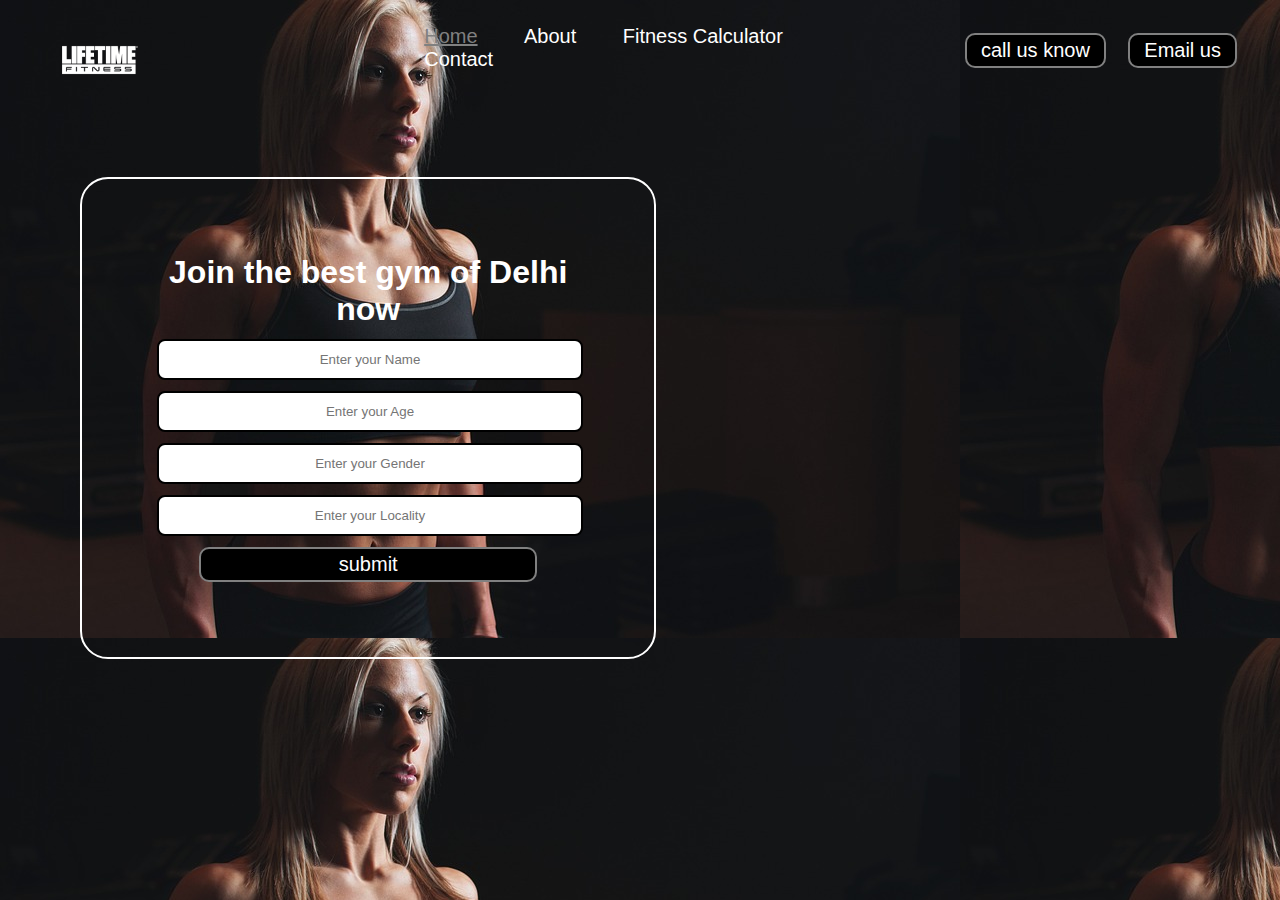
<file: project 2/index.html>
<!DOCTYPE html>
<html lang="en">
  <head>
    <meta charset="UTF-8" />
    <meta http-equiv="X-UA-Compatible" content="IE=edge" />
    <meta name="viewport" content="width=device-width, initial-scale=1.0" />
    <title>fitness</title>
  </head>
  <link rel="stylesheet" href="style.css" />
  <style>
        /* css reset */
        body{

            color: white;
            margin: 0px;

            padding: 0px;
    background:  url('website gym.jpg');
    font-family: 'Franklin Gothic Medium', 'Arial Narrow', Arial, sans-serif;


        }
        .left {

            position: absolute;
            left: 60px;
            top: 20px;
            display: inline-block;
            /* border: 2px solid red; */
            }

            .left img{
                width:80px;
                filter: invert(100%);
     }
     .left div{
        line-height: 10px;
        font-size: 26px;
        text-align: center;
     }
        .mid{
            display: block;
            width: 37%;
            margin: 25px auto;
            /* border: 2px solid green; */

        }
        .right{
            position: absolute;
            right: 34px;
            top: 33px;
            display: inline-block;
            /* border: 2px solid yellow; */
        }
        .navbar{
            display: inline-block;
        }

        .navbar li{
            display: inline-block;
            font-size: 20px;
        }

        .navbar li a{
            color: white;
            text-decoration: none;
            padding: 21px 21px;
        }
        .navbar li a:hover, .navbar li a.active{
            text-decoration: underline;
            color: grey;
        }
        .btn{
          margin: 0px 9px;
          background-color: black;
            color: white;
            padding: 4px 14px;
            border: 2px solid grey;
            border-radius: 10px;
            font-size: 20px;
            cursor: pointer;
            font-family: 'Franklin Gothic Medium', 'Arial Narrow', Arial, sans-serif;



        }
        .btn:hover{
          background-color: rgb(121, 116, 121);

        }
        .container{
            border: 2px solid white;
            margin: 106px 80px;
            padding: 75px;
            width: 33%;
            border-radius: 28px;
        }
        .form-group input{
          text-align: center;
          display: block;
          width: 400px;
          padding: 11px;
          border: 2px solid black;
          margin: 11px auto;
          border-radius: 8px;
          font-family: 'Franklin Gothic Medium', 'Arial Narrow', Arial, sans-serif;
        }
        
            
        
        .container H1{
          text-align: center;


        }
        .container button{
          display: block;
          width: 80%;
          margin: auto;
        }
        


        
        
  </style>
  <body>
    <header class="header">
      <!-- left boxfor logo -->
      <div class="left">
        <img src="Lifetime-Fitness-Logo.png" alt="" />
        
      </div>
      <!-- mid box for navbar -->
      <div class="mid">
        <ul class="navbar">
          <li><a href="#" class="active"> Home</a></li>
          <li><a href="#"> About</a></li>
          <li><a href="#"> Fitness Calculator</a></li>
          <li><a href="#">Contact</a></li>
        </ul>
      </div>
      <!-- right box  for buttons -->
      <div class="right">
        <button class="btn">call us know</button>
        <button class="btn">Email us</button>
      </div>
    </header>
    <div class="container">
      <h1>Join the best gym of Delhi now</h1>
      <form action="noaction.php">
        <div class="form-group">
          <input type="text" name="" placeholder="Enter your Name" />
        </div>
        <div class="form-group">
          <input type="text" name="" placeholder="Enter your Age" />
        </div>
        <div class="form-group">
          <input type="text" name="" placeholder="Enter your Gender" />
        </div>
        <div class="form-group">
          <input type="text" name="" placeholder="Enter your Locality" />
        </div>
        <button class="btn">submit</button>
      </form>
    </div>
  </body>
</html>
</file>
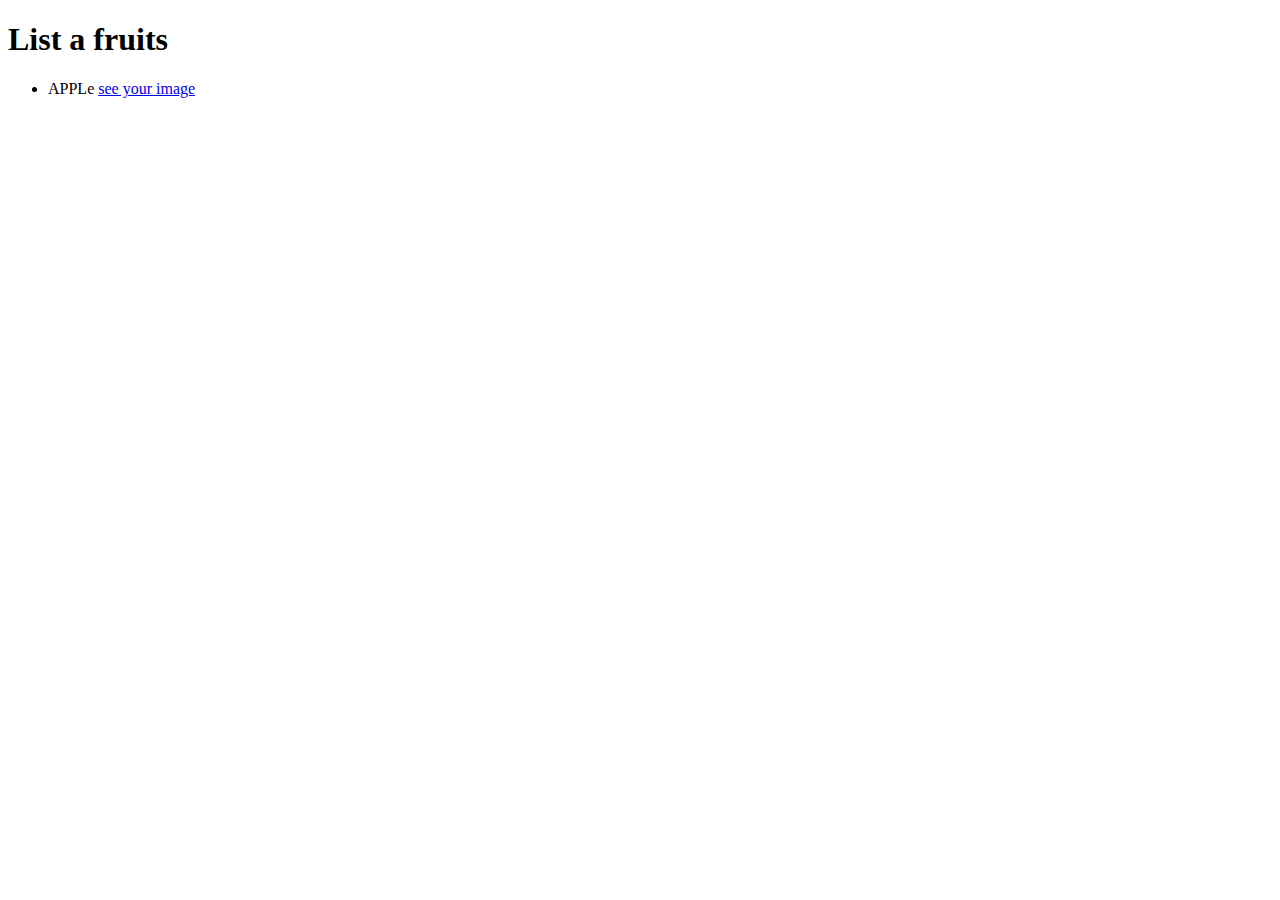
<file: project 2/basic.html>
<!DOCTYPE html>
<html lang="en">
<head>
    <meta charset="UTF-8">
    <meta name="viewport" content="width=device-width, initial-scale=1.0">
    <title>practise question</title>
    <h1> List a fruits</h1>
    <ul>
        <li> APPLe <a href="background images web development.avif"> see your image</a> </li>
</file>
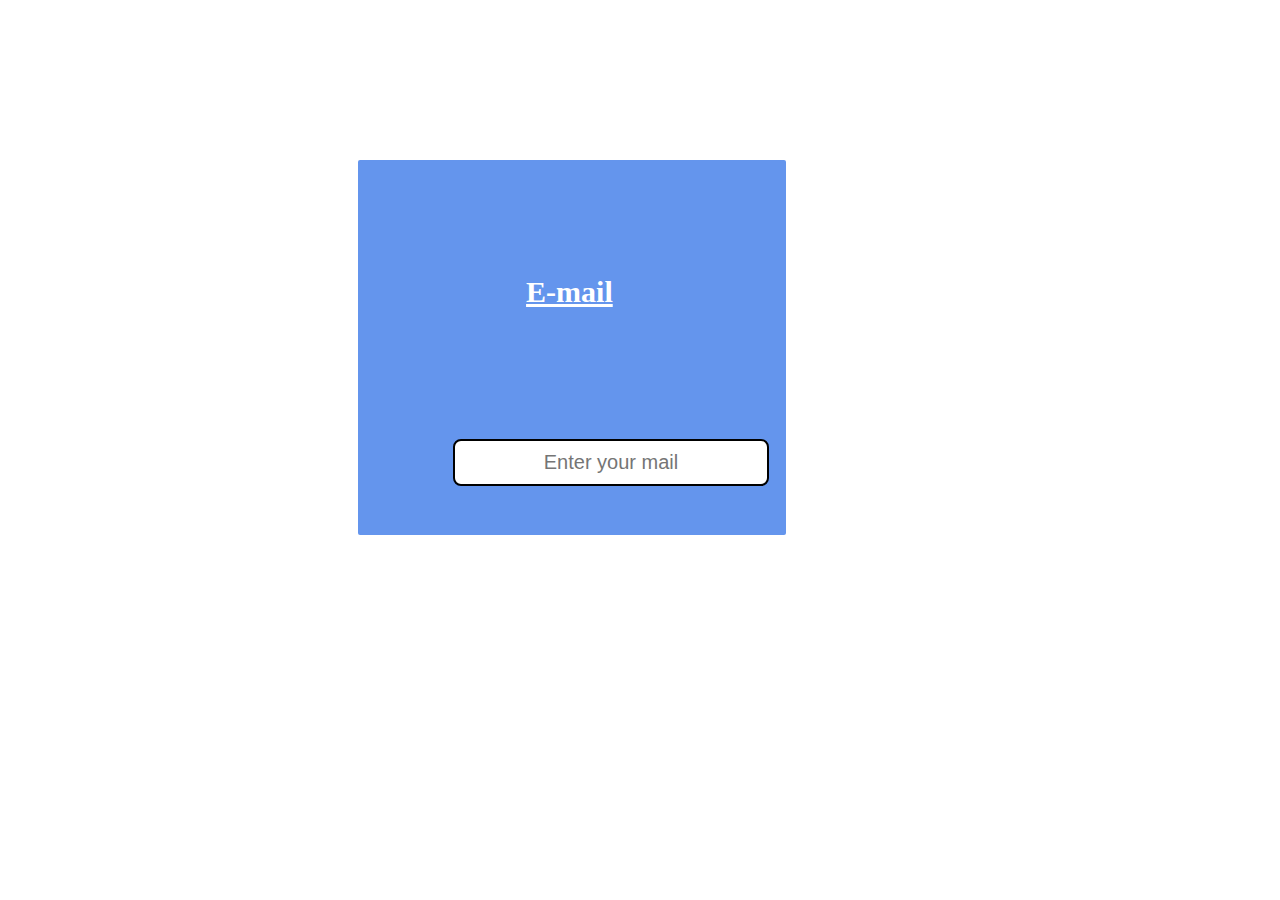
<file: project 2/index2.html>
<!DOCTYPE html>
<html lang="en">
  <head>
    <meta charset="UTF-8" />
    <meta http-equiv="X-UA-Compatible" content="IE=edge" />
    <meta name="viewport" content="width=device-width, initial-scale=1.0" />
    <title>E MAIL</title>
    <style>

      .container {
        background-color: cornflowerblue;
        border-color: brown;

        

        
        
        
        
        width: 20%;
        text-align: center;

        margin: 160px 350px auto;
        padding: 75px;

        padding-right: 100px;

        border-radius: 2px;
        padding-bottom: 200px;
        height: 100px;

        bottom: 60px;
      }

      .container h3{
        text-align: center;
        font-size: 30px;
        padding-bottom:100px;
        text-decoration: underline;
        
        padding-top: 10px;
      

    padding-left:20px;
    color: white;

      }

      .container input{
        text-align: center;
            display: block;
            width: 300px;
            padding: 10px  6px;
            border: 2px solid black;
            margin: 11px 20px;
            border-radius: 8px;
            font-family: 'Franklin Gothic Medium', 'Arial Narrow', Arial, sans-serif;
            font-size: 20PX;
            padding-right: 9x;
            padding-bottom: 10px;
            margin-bottom: 20px;
            left: 10px;

      

      

      }
      .container input:hover{
        border-color: brown
      }
      
      
      
;
      
    </style>
  </head>
  <body>
    <div class="container">
      <h3>E-mail</h3>
      
        <input type="text" name="" placeholder="Enter your mail">
      </div>
      

      
      

      
      
    </div>
  </body>
</html>
</file>
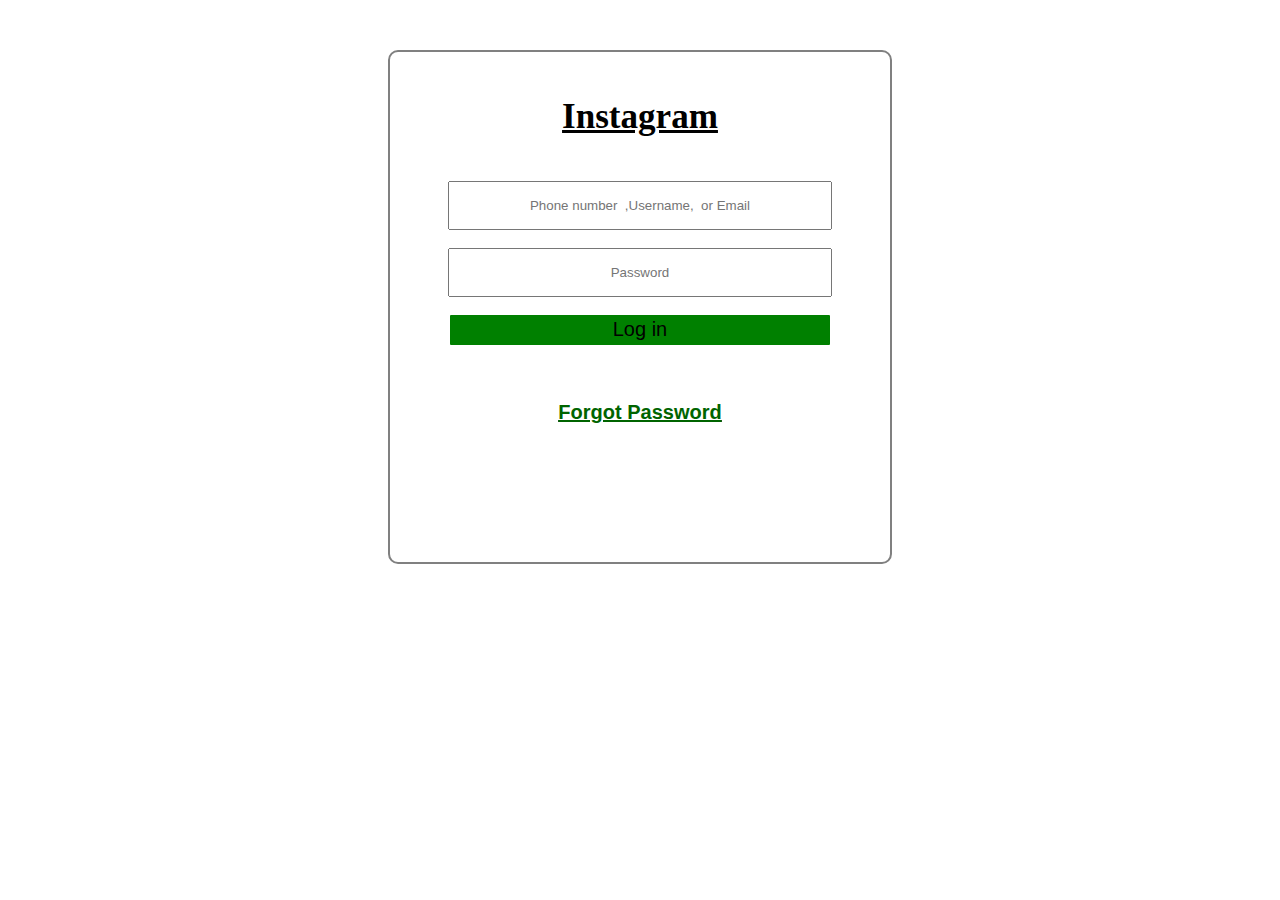
<file: project 2/index3.html>
<!DOCTYPE html>
<html lang="en">
<head>
    <meta charset="UTF-8">
    <meta http-equiv="X-UA-Compatible" content="IE=edge">
    <meta name="viewport" content="width=device-width, initial-scale=1.0">
    <title>intagram login</title>
    <style>
        .container{
            border: 2px solid grey;
            width: 500px;
            border-radius: 10px;
            height: 400px;
            margin: 50px  auto;
            padding-top:10px;
            padding-bottom: 100px;
            text-align: center;
            text-decoration: underline;
            font-size: 30px;

        }
        .container input{
            width: 350px;
            text-align: center;
            padding: 15px;
            font-family: 'Franklin Gothic Medium', 'Arial Narrow', Arial, sans-serif;
            

        }
        .container input{
            font-family: 'Franklin Gothic Medium', 'Arial Narrow', Arial, sans-serif;
            margin: 9px;
        }
        .container button{
            height: 30px;
            width: 380px;
         padding: 20px 14px;
         font-size: 20px;
         text-align: center;
         text-decoration: none;
         padding-top: 3px;
         margin: 9px;
         border-radius: 1px;
         
         color: black;
         background-color: green;
         border: red;
         font-family: 'Franklin Gothic Medium', 'Arial Narrow', Arial, sans-serif;
        }
        .container h4{
            
            font-size: 20px;
            color: darkgreen;
            text-decoration: underline;
            padding-top: 20px;
            font-family: 'Franklin Gothic Medium', 'Arial Narrow', Arial, sans-serif;
            
            
        }
        .container button:hover{
            background-color: lightblue;
        
        }
.container h4:hover{
    color: royalblue;
}

}
        }
        .container h4:hover{
            color: blue;
            text-decoration: underline;

        

        
        
        
        
            
        

        

    </style>
</head>
<body>

    <div class="container"> 
        <h3>Instagram</h3>
    <input type="text" name="" placeholder="Phone number  ,Username,  or Email">
    
    
    <input type="text" name="" placeholder="Password">
    <button class="container"> Log in</button>
    <h4>Forgot Password</h4>

    
    
    
    </div>
    


    
    
</body>
</html>
</file>
<file: project 2/style.css>
*{
    margin: 0px;
    padding: 0px;
}
body{
    background: url('image form.jpg');
}
</file>
